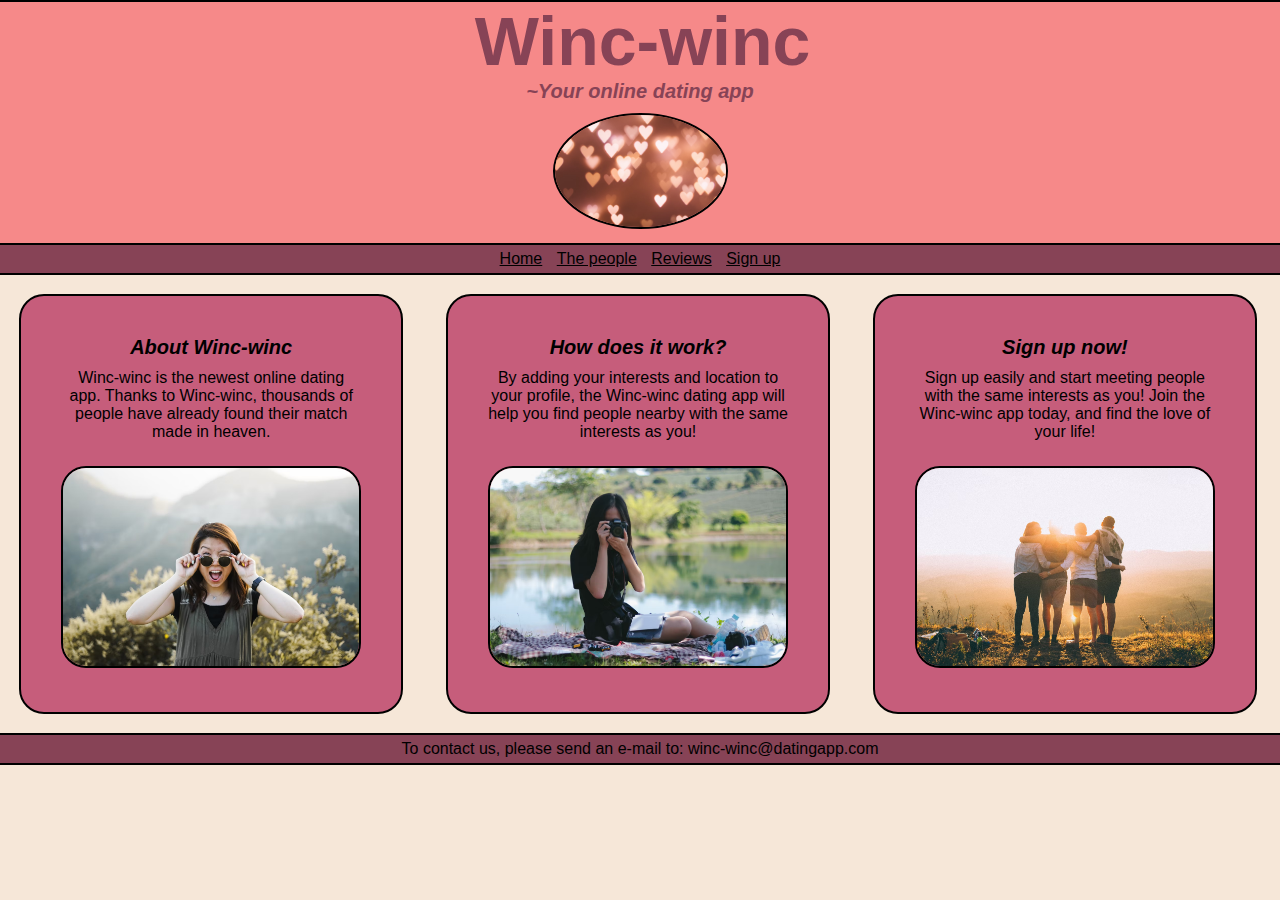
<file: index.html>
<!DOCTYPE html>
<html>

<head>
    <meta charset="utf-8">
    <meta name="viewport" content="width=device-width">
    <title>Home</title>
    <link href="style.css" rel="stylesheet" type="text/css" />
</head>

<body>
    <header>
        <h1>Winc-winc</h1>
        <h2>~Your online dating app</h2>
        <img src="index-header-img.avif" width="175" height="116" alt="Lots of little colored hearts">
        <nav>
            <ul>
                <li><a href="index.html">Home</a></li>
                <li><a href="people.html">The people</a></li>
                <li><a href="reviews.html">Reviews</a></li>
                <li><a href="sign_up.html">Sign up </a></li>
            </ul>
        </nav>
    </header>

    <main>
        <article class="index-container">
            <h3>About Winc-winc</h3>
            <p>Winc-winc is the newest online dating app. Thanks to Winc-winc, thousands of people have already found
                their match made in heaven.</p>
            <img class="index-img" src="index-container-img-1.avif" alt="Woman giving a wink">
        </article>

        <article class="index-container">
            <h3>How does it work?</h3>
            <p>By adding your interests and location to your profile, the Winc-winc dating app will help you find people
                nearby with the same interests as you!</p>
            <img class="index-img" src="index-container-img-2.avif" alt="Woman with camera taking a picture">
        </article>

        <article class="index-container">
            <h3>Sign up now!</h3>
            <p>Sign up easily and start meeting people with the same interests as you! Join the Winc-winc app today, and
                find the love of your life!</p>
            <img class="index-img" src="index-container-img-3.avif" alt="Four people with their arms around each other">
        </article>
    </main>

    <footer>
        <p>To contact us, please send an e-mail to: winc-winc@datingapp.com</p>
    </footer>
</body>

</html>
</file>
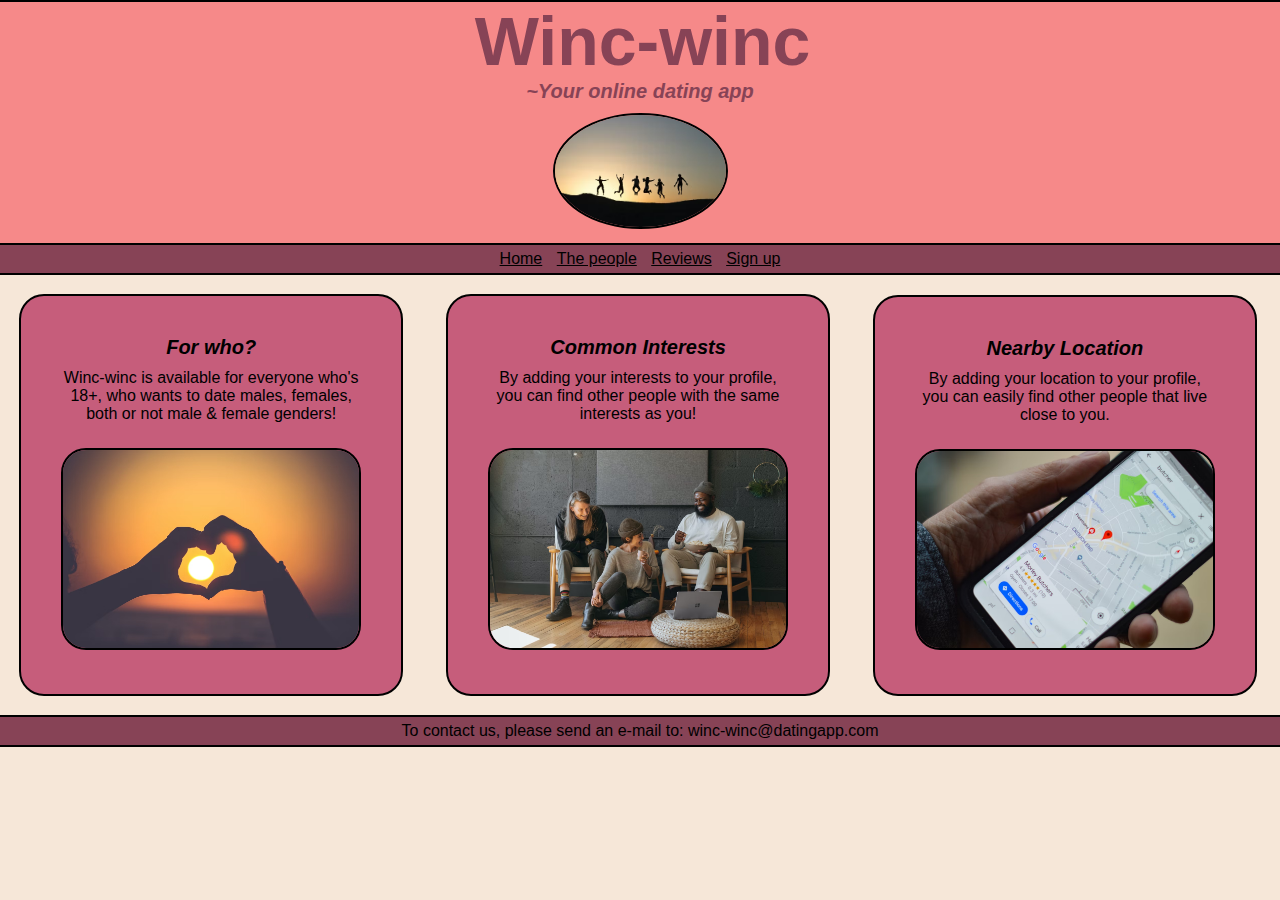
<file: people.html>
<!DOCTYPE html>
<html>

<head>
    <meta charset="utf-8">
    <meta name="viewport" content="width=device-width">
    <title>People</title>
    <link href="style.css" rel="stylesheet" type="text/css" />
</head>

<body>
    <header>
        <h1>Winc-winc</h1>
        <h2>~Your online dating app</h2>
        <img src="people-header-img.avif" alt="Six silhouettes of jumping persons" width="175" height="116">
        <nav>
            <ul>
                <li><a href="index.html">Home</a></li>
                <li><a href="people.html">The people</a></li>
                <li><a href="reviews.html">Reviews</a></li>
                <li><a href="sign_up.html">Sign up </a></li>
            </ul>
        </nav>
    </header>

    <main>
        <article class="people-container">
            <h3>For who?</h3>
            <p>Winc-winc is available for everyone who's 18+, who wants to date males, females, both or not male &
                female genders!</p>
            <img src="people-container-img-1.avif" alt="Two hands making a heart sign with the sun in the middle">
        </article>
        <article class="people-container">
            <h3>Common Interests</h3>
            <p>By adding your interests to your profile, you can find other people with the same interests as you!</p>
            <img src="people-container-img-2.avif" alt="Three persons sitting and laughing together">
        </article>
        <article class="people-container">
            <h3>Nearby Location</h3>
            <p>By adding your location to your profile, you can easily find other people that live close to you.</p>
            <img src="people-container-img-3.avif" alt="A hand holding a phone with a Google Maps location">
        </article>
    </main>

    <footer>
        <p>To contact us, please send an e-mail to: winc-winc@datingapp.com</p>
    </footer>
</body>

</html>
</file>
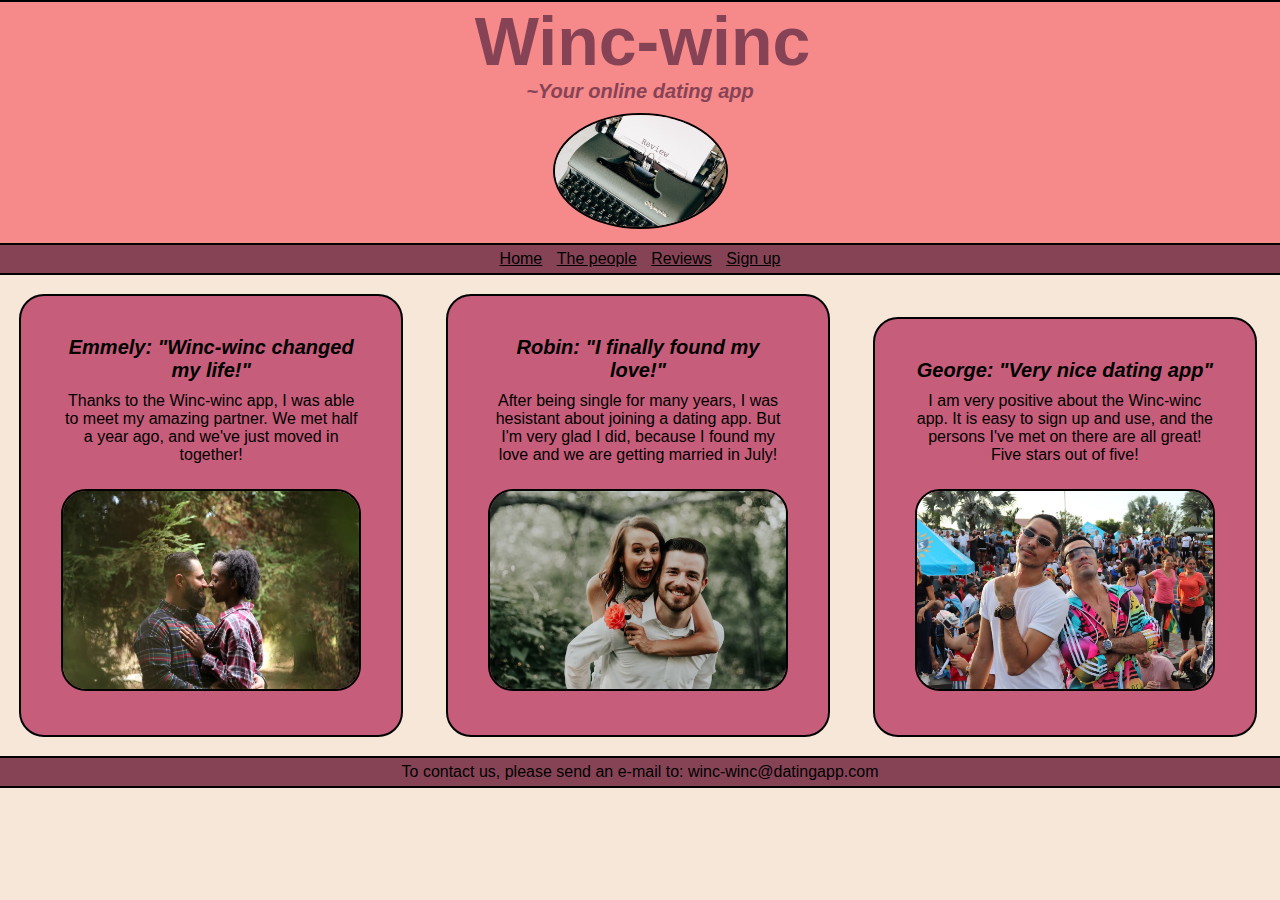
<file: reviews.html>
<!DOCTYPE html>
<html>

<head>
    <meta charset="utf-8">
    <meta name="viewport" content="width=device-width">
    <title>Reviews</title>
    <link href="style.css" rel="stylesheet" type="text/css" />
</head>

<body>
    <header>
        <h1>Winc-winc</h1>
        <h2>~Your online dating app</h2>
        <img src="reviews-header-img.avif" alt="A typing machine with the word review written" width="175" height="116">
        <nav>
            <ul>
                <li><a href="index.html">Home</a></li>
                <li><a href="people.html">The people</a></li>
                <li><a href="reviews.html">Reviews</a></li>
                <li><a href="sign_up.html">Sign up </a></li>
            </ul>
        </nav>
    </header>

    <main>
        <article class="reviews-container">
            <h3>Emmely: "Winc-winc changed my life!"</h3>
            <p>Thanks to the Winc-winc app, I was able to meet my amazing partner. We met half a year ago, and we've
                just moved in together!</p>
            <img src="reviews-container-img-1.avif">
        </article>
        <article class="reviews-container">
            <h3>Robin: "I finally found my love!"</h3>
            <p>After being single for many years, I was hesistant about joining a dating app. But I'm very glad I did,
                because I found my love and we are getting married in July!</p>
            <img src="reviews-container-img-2.avif">
        </article>
        <article class="reviews-container">
            <h3>George: "Very nice dating app"</h3>
            <p>I am very positive about the Winc-winc app. It is easy to sign up and use, and the persons I've met on
                there are all great! Five stars out of five!</p>
            <img src="reviews-container-img-3.avif">
        </article>
    </main>

    <footer>
        <p>To contact us, please send an e-mail to: winc-winc@datingapp.com</p>
    </footer>
</body>

</html>
</file>
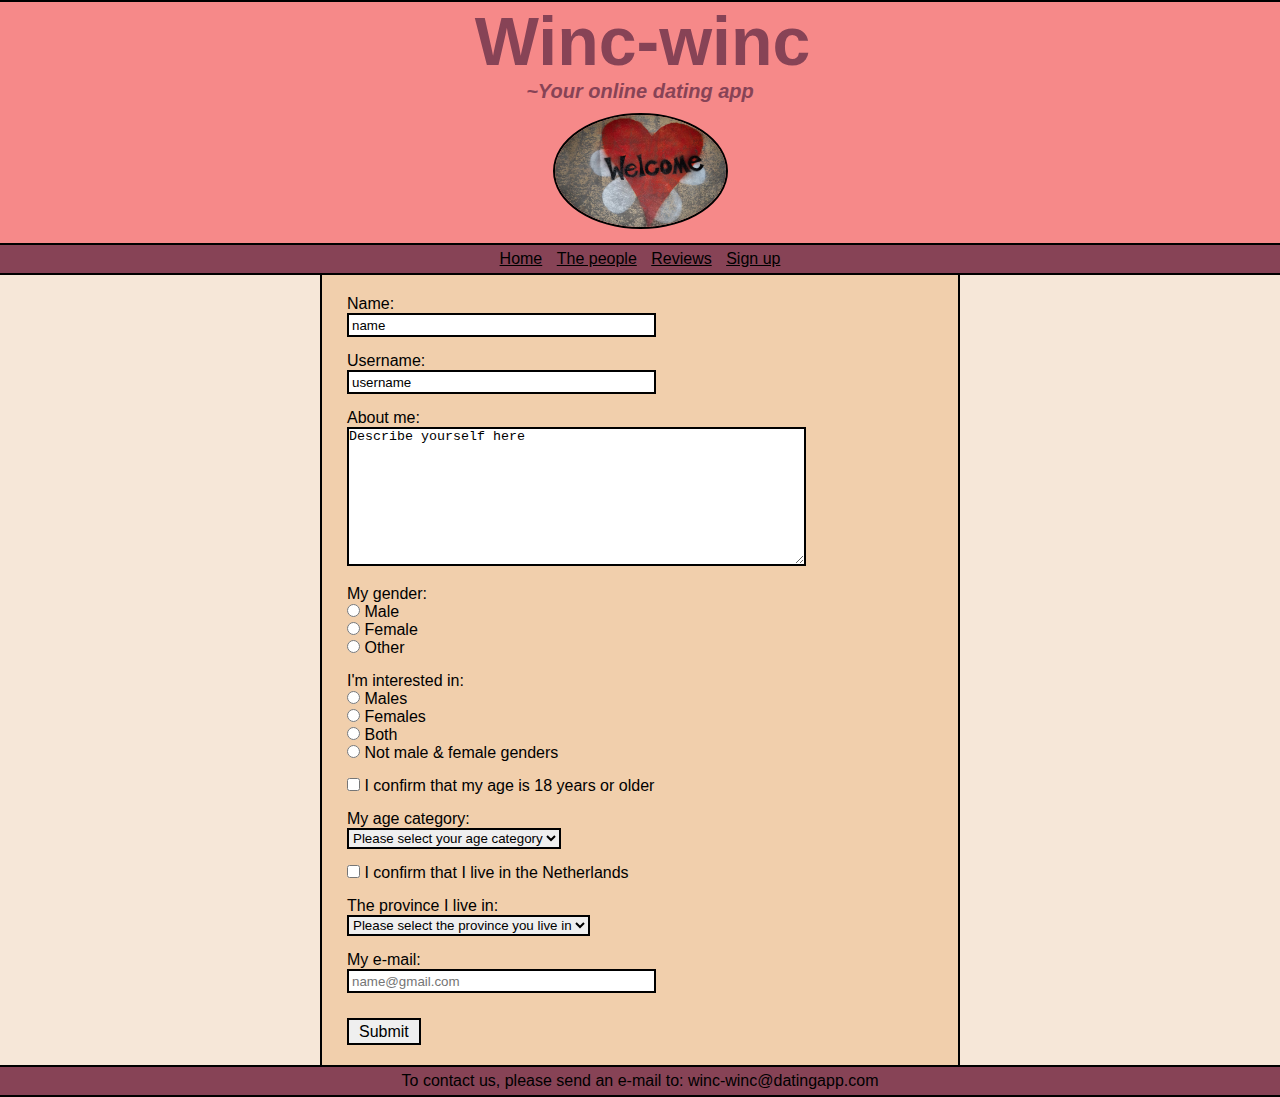
<file: sign_up.html>
<!DOCTYPE html>
<html>

<head>
    <meta charset="utf-8">
    <meta name="viewport" content="width=device-width">
    <title>Sign up</title>
    <link href="style.css" rel="stylesheet" type="text/css" />
</head>

<body>
    <header>
        <h1>Winc-winc</h1>
        <h2>~Your online dating app</h2>
        <img src="sign_up-header-img.avif" alt="A drawed heart with welcome written on it" width="175" height="116">
        <nav>
            <ul>
                <li><a href="index.html">Home</a></li>
                <li><a href="people.html">The people</a></li>
                <li><a href="reviews.html">Reviews</a></li>
                <li><a href="sign_up.html">Sign up </a></li>
            </ul>
        </nav>
    </header>

    <main>
        <form class="sign_up-form">
            <div>
                <label for="name">Name:</label><br>
                <input type="text" value="name" name="name" placeholder="e.g. Robin" required><br>
            </div>
            <div>
                <label for="username">Username:</label><br>
                <input type="text" value="username" name="username" placeholder="e.g. Robin1985" required><br>
            </div>
            <div>
                <label for="selfDescription">About me:</label><br>
                <textarea id="selfDespriction" name="selfDescription"
                    placeholder="e.g. hobby's, work, favorite food etc." rows="9"
                    cols="55">Describe yourself here</textarea><br>
            </div>
            <div>
                <p>My gender:</p>
                <input type="radio" id="male" name="male" value="male">
                <label for="male">Male</label><br>
                <input type="radio" id="female" name="female" value="female">
                <label for="female">Female</label><br>
                <input type="radio" id="other" name="other" value="other">
                <label for="other">Other</label><br>
            </div>
            <div>
                <p>I'm interested in:</p>
                <input type="radio" id="males" name="males" value="males">
                <label for="males">Males</label><br>
                <input type="radio" id="females" name="females" value="females">
                <label for="females">Females</label><br>
                <input type="radio" id="both" name="both" value="both">
                <label for="both">Both</label><br>
                <input type="radio" id="none" name="none" value="none">
                <label for="none">Not male & female genders</label><br>
            </div>
            <div>
                <input type="checkbox" id="requiredAge" name="requiredAge" value="requiredAge" required>
                <label for="requiredAge"> I confirm that my age is 18 years or older</label><br>
            </div>
            <div>
                <label for="age">My age category:</label><br>
                <select name="age" id="age">
                    <option value="">Please select your age category</option>
                    <option value="ageOptionOne">18-25</option>
                    <option value="ageOptionTwo">26-35</option>
                    <option value="ageOptionThree">36-45</option>
                    <option value="ageOptionFour">46-55</option>
                    <option value="ageOptionFive">56-65</option>
                    <option value="ageOptionSix">65+</option>
                </select><br>
            </div>
            <div>
                <input type="checkbox" id="country" name="country" value="country" required>
                <label for="country"> I confirm that I live in the Netherlands</label><br>
            </div>
            <div>
                <label for="province">The province I live in:</label><br>
                <select name="province" id="province">
                    <option value="">Please select the province you live in</option>
                    <option value="noordHolland">Noord-Holland</option>
                    <option value="zuidHolland">Zuid-Holland</option>
                    <option value="zeeland">Zeeland</option>
                    <option value="noordBrabant">Noord-Braband</option>
                    <option value="utrecht">Utrecht</option>
                    <option value="flevoland">Flevoland</option>
                    <option value="friesland">Friesland</option>
                    <option value="groningen">Groningen</option>
                    <option value="drenthe">Drenthe</option>
                    <option value="overijssel">Overijssel</option>
                    <option value="gelderland">Gelderland</option>
                    <option value="limburg">Limburg</option>
                </select><br>
            </div>
            <div>
                <label for="email">My e-mail:</label><br>
                <input type="email" id="email" name="email" placeholder="name@gmail.com" required><br>
            </div>
            <button type="submit" value="submit">Submit</button>
        </form>
    </main>

    <footer>
        <p>To contact us, please send an e-mail to: winc-winc@datingapp.com</p>
    </footer>
</body>

</html>
</file>
<file: style.css>
* {
    margin: 0px;
    padding: 0px;
    box-sizing: border-box;
}

body {
    font-family:'Trebuchet MS', 'Lucida Sans Unicode', 'Lucida Grande', 'Lucida Sans', Arial, sans-serif;
    background-color: #F6E7D8;
}

header {
    width: 100%;
    height: auto;
    background-color: #F68989;
    color: #874356;
    text-align: center;
    border-top: 2px solid black;
}

h1 {
    font-weight: bold;
    font-size: 68px;
    padding: 0px 0px 0px 5px;
}

h2 {
    font-size: 20px;
    font-style: italic;
    padding: 0px 0px 10px 0px;
}

header img {
    margin-bottom: 10px;
    border: 2px solid black;
    border-radius: 50%;
}

nav ul {
    background-color: #874356;
    border-top: 2px solid black;
    border-bottom: 2px solid black;
}

nav ul li {
    display: inline-block;
    padding: 5px;
}

nav ul li a {
    color: black;
}

.index-container {
    display: inline-block;
    width: 30%;
    margin: 1.5% 1.5% 1.5% 1.5%;
    background-color: #C65D7B;
    border-radius: 25px;
    padding: 40px 40px;
    text-align: center;
    border: 2px solid black;
}

.index-container h3 {
    font-style: italic;
    font-size: 20px;
}

.index-container p {
    margin: 10px 0px 25px;
}

.index-container img {
    width: 100%;
    height: auto;
    border-radius: 25px;
    border: 2px solid black;
}

.people-container {
    display: inline-block;
    width: 30%;
    margin: 1.5% 1.5% 1.5% 1.5%;
    background-color: #C65D7B;
    border-radius: 25px;
    padding: 40px 40px;
    text-align: center;
    border: 2px solid black;
}

.people-container h3 {
    font-style: italic;
    font-size: 20px;
}

.people-container p {
    margin: 10px 0px 25px;
}

.people-container img {
    width: 100%;
    height: auto;
    border-radius: 25px;
    border: 2px solid black;
}

.reviews-container {
    display: inline-block;
    width: 30%;
    margin: 1.5% 1.5% 1.5% 1.5%;
    background-color: #C65D7B;
    border-radius: 25px;
    padding: 40px 40px;
    text-align: center;
    border: 2px solid black;
}

.reviews-container h3 {
    font-style: italic;
    font-size: 20px;
}

.reviews-container p {
    margin: 10px 0px 25px;
}

.reviews-container img {
    width: 100%;
    height: auto;
    border-radius: 25px;
    border: 2px solid black;
}

.sign_up-form {
    width: 50%;
    margin: 0 auto;
    padding: 5px 25px;
    background-color: #f1cfac;
    border-left: 2px solid black;
    border-right: 2px solid black;
}

.sign_up-form div {
    margin-top: 15px;
}

.sign_up-form input {
    padding: 2.5px 125px 2.5px 3px;
    border: 2px solid black;
}

.sign_up-form textarea {
    border: 2px solid black;
}

.sign_up-form select {
    border: 2px solid black;
}

.sign_up-form button {
    font-size: 16px;
    border: 2px solid black;
    padding: 2.5px 10px;
    margin-top: 25px;
    margin-bottom: 15px;
    cursor: pointer;
}

footer {
    text-align: center;
    padding: 5px;
    border-top: 2px solid black;
    border-bottom: 2px solid black;
    background-color: #874356;
}
</file>
